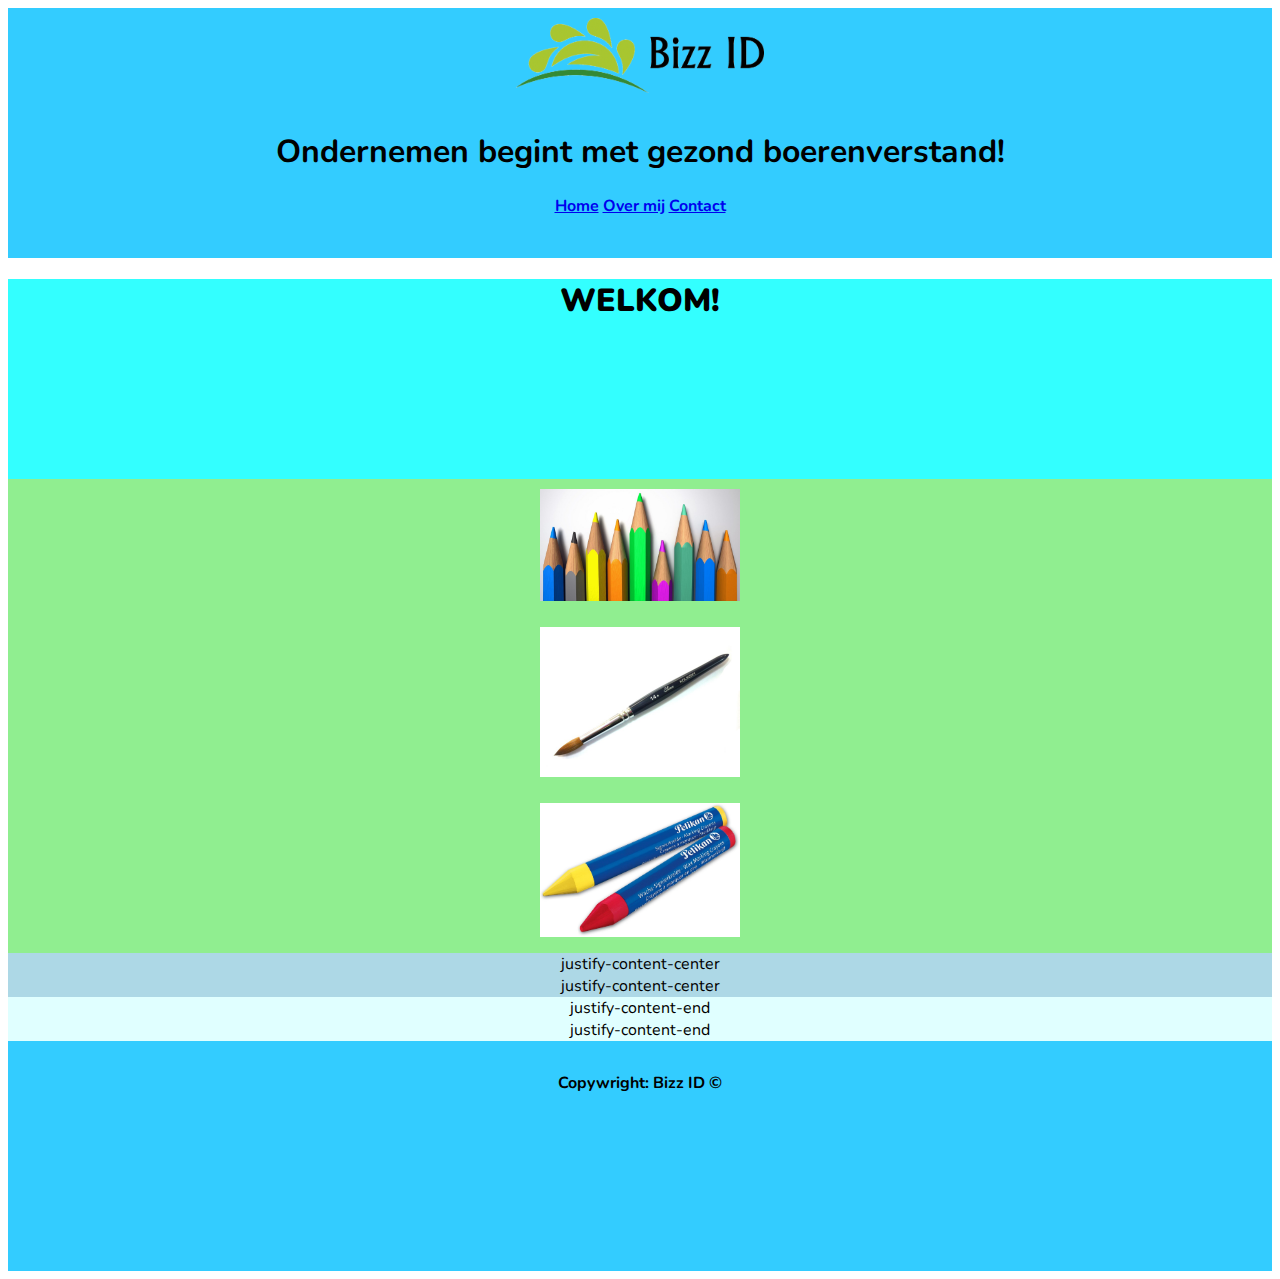
<file: Huiswerkopg_les_22/index.html>
<!DOCTYPE html>
<html>
  <head>
    <meta charset="utf-8">
    <meta name="viewport" content="width=device-width, initial-scale=1">
  <!-- Bootstrap-CSS -->
    <link
    href="https://cdn.jsdelivr.net/npm/bootstrap@5.0.0-beta2/dist/css/bootstrap.min.css"
    rel="stylesheet"
    integrity="sha384-BmbxuPwQa2lc/FVzBcNJ7UAyJxM6wuqIj61tLrc4wSX0szH/Ev+nYRRuWlolflfl"
    crossorigin="anonymous">
    <title>Mijn website</title>
      <link rel="preconnect" href="https://fonts.googleapis.com">
      <link rel="preconnect" href="https://fonts.gstatic.com" crossorigin>
      <link href="https://fonts.googleapis.com/css2?family=Nunito:ital,wght@0,200;1,200&display=swap" rel="stylesheet">
      <link rel="stylesheet" type="text/css" href="stijl/main.css">
  </head>
  <body>
    <div class="container-sm">
      <header>
        <img src="afbeeldingen/logo nw transparant (3).gif" alt="logo bizz id" height="75">
        <h1>Ondernemen begint met gezond boerenverstand!</h1>
        <div>
          <nav class="nav nav-masthead justify-content-center">
              <a class="nav-link active" aria-current="page" href="index.html"><strong>Home</strong></a>
              <a class="nav-link" href="overmij.html"><strong>Over mij</strong></a>
              <a class="nav-link" href="contact.html"><strong>Contact</strong></a>
          </nav>
        </div>
      </header>
      <div class="container-sm welkom">
        <div class="row" style="height: 200px;
        background-color: #33FFFF;">
          <div class="col align-self-center"
          style="background-color: #33FFFF;">
          <h1><strong>WELKOM!</strong></h1>
          </div>
        </div>
      </div>
      <div class="container-sm"
      style="background-color: #33FFFF;">
        <div class="row justify-content-center">
          <div class="col-4" style="background-color: lightgreen;">
          <img src="afbeeldingen/kleurpotloden.jpg" alt="kleurpotloden" width="200">
          </div>
          <div class="col-4" style="background-color: lightgreen;">
          <img src="afbeeldingen/penseel.jpg" alt="penseel" width="200">
          </div>
          <div class="col-4" style="background-color: lightgreen;">
          <img src="afbeeldingen/vetkrijt.jpg" alt="vetkrijt" width="200">
          </div>
        </div>
        <div class="row justify-content-center">
          <div class="col-4" style="background-color: lightblue;">
          justify-content-center
          </div>
          <div class="col-4" style="background-color: lightblue;">
          justify-content-center
          </div>
        </div>
        <div class="row justify-content-end">
          <div class="col-4" style="background-color: lightcyan;">
          justify-content-end
          </div>
          <div class="col-4" style="background-color: lightcyan">
          justify-content-end
          </div>
        </div>
      </div>
      <footer>
        <p>Copywright: Bizz ID ©</p>
      </footer>
    </div>
    <!-- Bootstrap-JavaScript-->
    <script
    src="https://cdn.jsdelivr.net/npm/bootstrap@5.0.0-beta2/dist/js/bootstrap.bundle.min.js"
    integrity="sha384-b5kHyXgcpbZJO/tY9Ul7kGkf1S0CWuKcCD38l8YkeH8z8QjE0GmW1gYU5S9FOnJ0"
    crossorigin="anonymous"></script>
  </body>
</html>
</file>
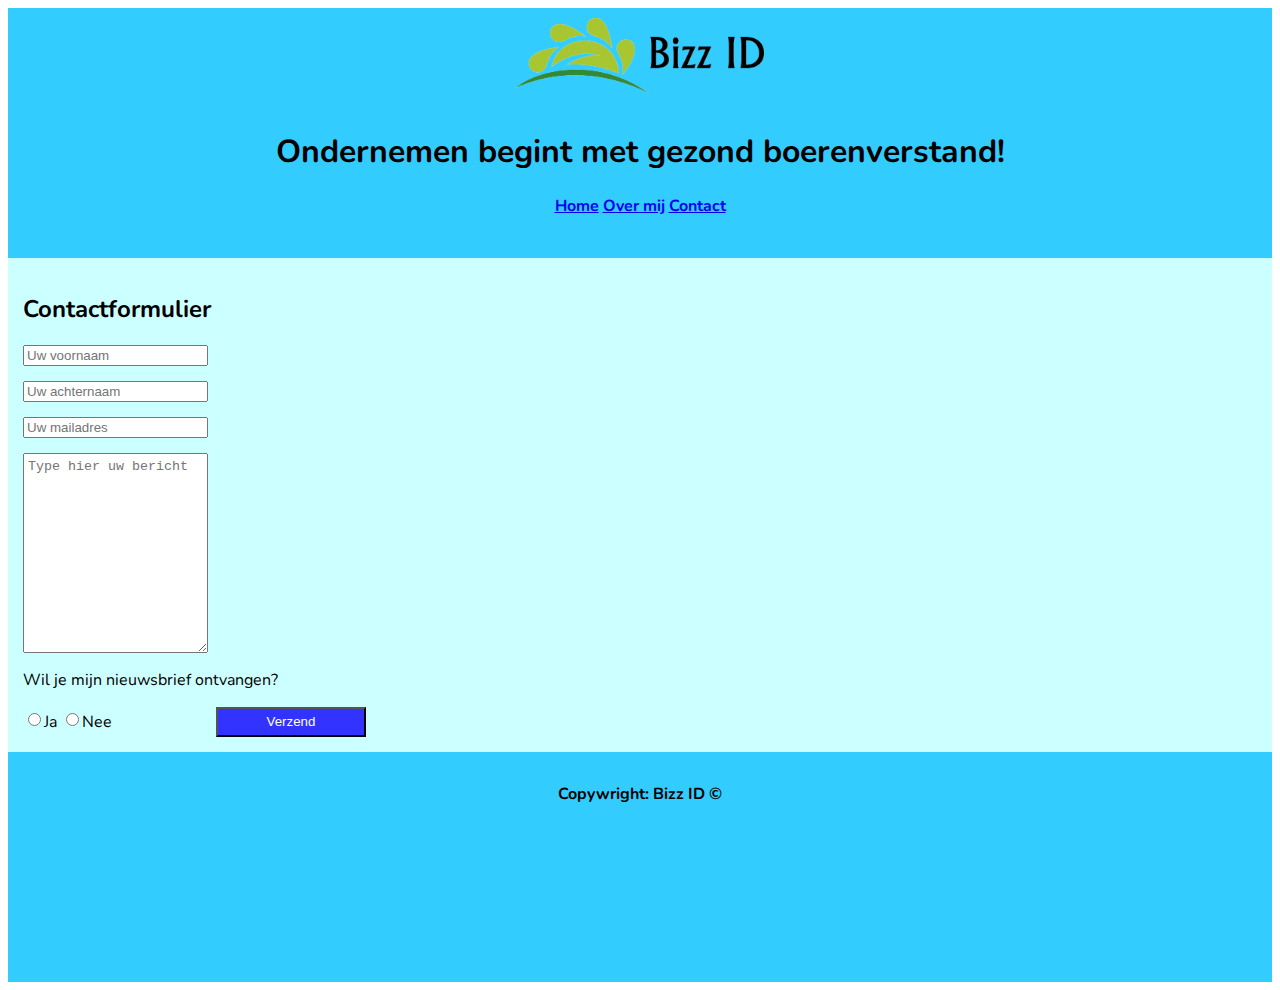
<file: Huiswerkopg_les_22/contact.html>
<!DOCTYPE html>
<html>
  <head>
    <meta charset="utf-8">
    <meta name="viewport" content="width=device-width, initial-scale=1">
  <!-- Bootstrap-CSS -->
    <link
    href="https://cdn.jsdelivr.net/npm/bootstrap@5.0.0-beta2/dist/css/bootstrap.min.css"
    rel="stylesheet"
    integrity="sha384-BmbxuPwQa2lc/FVzBcNJ7UAyJxM6wuqIj61tLrc4wSX0szH/Ev+nYRRuWlolflfl"
    crossorigin="anonymous">
    <title>Contactformulier</title>
      <link rel="preconnect" href="https://fonts.googleapis.com">
      <link rel="preconnect" href="https://fonts.gstatic.com" crossorigin>
      <link href="https://fonts.googleapis.com/css2?family=Nunito:ital,wght@0,200;1,200&display=swap" rel="stylesheet">
      <link rel="stylesheet" type="text/css" href="stijl/main.css">
  </head>
  <body>
    <div class="container-sm">
      <header>
        <img src="afbeeldingen/logo nw transparant (3).gif" alt="logo bizz id" height="75">
        <h1>Ondernemen begint met gezond boerenverstand!</h1>
        <div>
          <nav class="nav nav-masthead justify-content-center">
              <a class="nav-link active" aria-current="page" href="index.html"><strong>Home</strong></a>
              <a class="nav-link" href="overmij.html"><strong>Over mij</strong></a>
              <a class="nav-link" href="contact.html"><strong>Contact</strong></a>
          </nav>
        </div>
      </header>
      <section class="contact">
          <div class="row justify-content-center">
            <div class="col-4">
            <h2>Contactformulier</h2>
            <form class="contactform" method="post" action="https://formspree.io/f/mleaqyvw">
                <input type="text" name="voornaam" placeholder="Uw voornaam">
                <input type="text" name="achternaam" placeholder="Uw achternaam">
                <input type="email" name="email" placeholder="Uw mailadres">
                <textarea placeholder="Type hier uw bericht"></textarea>
                <p>Wil je mijn nieuwsbrief ontvangen?</p>
                <input type="radio" name="nieuwsbrief" value="ja">Ja
                <input type="radio" name="nieuwsbrief" value="nee">Nee
                <button type="submit">Verzend</button>
            </form>
            </div>
          </div>
      </section>
      <footer>
        <p>Copywright: Bizz ID ©</p>
      </footer>
    </div>
    <!-- Bootstrap-JavaScript-->
    <script
    src="https://cdn.jsdelivr.net/npm/bootstrap@5.0.0-beta2/dist/js/bootstrap.bundle.min.js"
    integrity="sha384-b5kHyXgcpbZJO/tY9Ul7kGkf1S0CWuKcCD38l8YkeH8z8QjE0GmW1gYU5S9FOnJ0"
    crossorigin="anonymous"></script>
  </body>
</html>
</file>
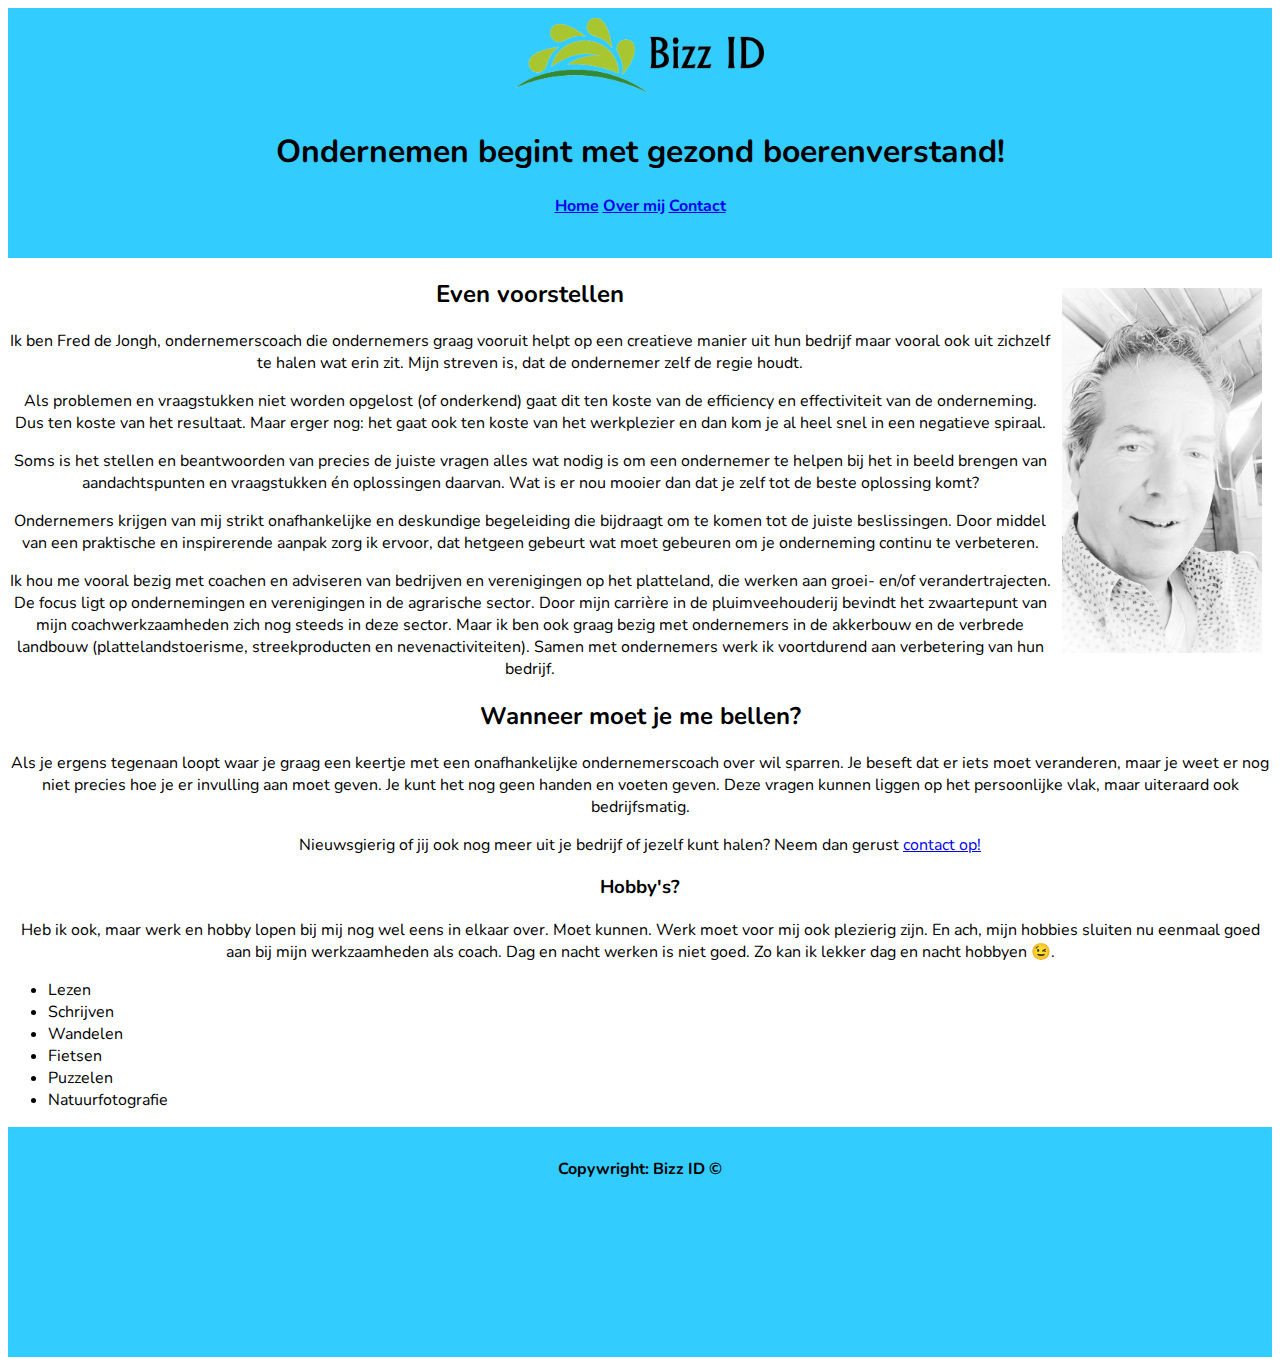
<file: Huiswerkopg_les_22/overmij.html>
<!DOCTYPE html>
<html>
  <head>
    <meta charset="utf-8">
    <meta name="viewport" content="width=device-width, initial-scale=1">
  <!-- Bootstrap-CSS -->
    <link
    href="https://cdn.jsdelivr.net/npm/bootstrap@5.0.0-beta2/dist/css/bootstrap.min.css"
    rel="stylesheet"
    integrity="sha384-BmbxuPwQa2lc/FVzBcNJ7UAyJxM6wuqIj61tLrc4wSX0szH/Ev+nYRRuWlolflfl"
    crossorigin="anonymous">
    <title>Mijn CV</title>
      <link rel="preconnect" href="https://fonts.googleapis.com">
      <link rel="preconnect" href="https://fonts.gstatic.com" crossorigin>
      <link href="https://fonts.googleapis.com/css2?family=Nunito:ital,wght@0,200;1,200&display=swap" rel="stylesheet">
      <link rel="stylesheet" type="text/css" href="stijl/main.css">
  </head>
  <body>
    <div class="container-sm">
      <header>
        <img src="afbeeldingen/logo nw transparant (3).gif" alt="logo bizz id" height="75">
        <h1>Ondernemen begint met gezond boerenverstand!</h1>
        <div>
          <nav class="nav nav-masthead justify-content-center">
              <a class="nav-link active" aria-current="page" href="index.html"><strong>Home</strong></a>
              <a class="nav-link" href="overmij.html"><strong>Over mij</strong></a>
              <a class="nav-link" href="contact.html"><strong>Contact</strong></a>
          </nav>
        </div>
      </header>
        <div class="kennismaking">
          <img src="afbeeldingen/Fred.jpg" alt="Fred de Jongh" width="200" style="float: right">
          <h2>Even voorstellen</h2>
          <p>Ik ben Fred de Jongh, ondernemerscoach die ondernemers graag vooruit helpt op een creatieve manier
          uit hun bedrijf maar vooral ook uit zichzelf te halen wat erin zit. Mijn streven is, dat de ondernemer zelf
          de regie houdt.</p>
          <p>Als problemen en vraagstukken niet worden opgelost (of onderkend) gaat dit ten koste van de efficiency en
          effectiviteit van de onderneming. Dus ten koste van het resultaat. Maar erger nog: het gaat ook ten koste van
          het werkplezier en dan kom je al heel snel in een negatieve spiraal.
          </p>
          <p>Soms is het stellen en beantwoorden van precies de juiste vragen alles wat nodig is om een ondernemer te helpen
          bij het in beeld brengen van aandachtspunten en vraagstukken én oplossingen daarvan. Wat is er nou mooier dan dat
          je zelf tot de beste oplossing komt?</p>
          <p>Ondernemers krijgen van mij strikt onafhankelijke en deskundige begeleiding die bijdraagt om te komen tot de
          juiste beslissingen. Door middel van een praktische en inspirerende aanpak zorg ik ervoor, dat hetgeen gebeurt wat
          moet gebeuren om je onderneming continu te verbeteren.</p>
          <p>Ik hou me vooral bezig met coachen en adviseren van bedrijven en verenigingen op het platteland, die werken aan groei-
          en/of verandertrajecten. De focus ligt op ondernemingen en verenigingen in de agrarische sector. Door mijn carrière in
          de pluimveehouderij bevindt het zwaartepunt van mijn coachwerkzaamheden zich nog steeds in deze sector. Maar ik ben ook
          graag bezig met ondernemers in de akkerbouw en de verbrede landbouw (plattelandstoerisme, streekproducten en nevenactiviteiten).
          Samen met ondernemers werk ik voortdurend aan verbetering van hun bedrijf.</p>
          <h2>Wanneer moet je me bellen?</h2>
          <p>Als je ergens tegenaan loopt waar je graag een keertje met een onafhankelijke ondernemerscoach over wil sparren. Je beseft
          dat er iets moet veranderen, maar je weet er nog niet precies hoe je er invulling aan moet geven. Je kunt het nog geen handen
          en voeten geven. Deze vragen kunnen liggen op het persoonlijke vlak, maar uiteraard ook bedrijfsmatig.</p>
          <p>Nieuwsgierig of jij ook nog meer uit je bedrijf of jezelf kunt halen? Neem dan gerust <a href="contact.html">contact op!</a></p>
          <h3>Hobby's?</h3>
          <p>Heb ik ook, maar werk en hobby lopen bij mij nog wel eens in elkaar over. Moet kunnen. Werk moet voor mij ook plezierig zijn.
          En ach, mijn hobbies sluiten nu eenmaal goed aan bij mijn werkzaamheden als coach. Dag en nacht werken is niet goed. Zo kan ik
          lekker dag en nacht hobbyen 😉.</p>
          <ul class="hobby">
            <li>Lezen</li>
            <li>Schrijven</li>
            <li>Wandelen</li>
            <li>Fietsen</li>
            <li>Puzzelen</li>
            <li>Natuurfotografie</li>
          </ul>
        </div>
      <footer>
        <p>Copywright: Bizz ID ©</p>
      </footer>
    </div>
    <!-- Bootstrap-JavaScript-->
    <script
    src="https://cdn.jsdelivr.net/npm/bootstrap@5.0.0-beta2/dist/js/bootstrap.bundle.min.js"
    integrity="sha384-b5kHyXgcpbZJO/tY9Ul7kGkf1S0CWuKcCD38l8YkeH8z8QjE0GmW1gYU5S9FOnJ0"
    crossorigin="anonymous"></script>
  </body>
</html>
</file>
<file: Huiswerkopg_les_22/stijl/main.css>
header{
height: 250px;
width: 100%;
background-color: #33CCFF;
}
.nav{
background-color: #33CCFF;
}
body{
font-family: 'Nunito', sans-serif;
text-align: center;
background-color: #FFFFFF;
color: black;
}
ul a{
text-decoration: none;
color: white;
}
.nav-link:hover{
color: white;
}
footer{
text-align: center;
background-color: #33CCFF;
height: 200px;
font-weight: bold;
padding: 15px;
}
img{
margin: 10px;
max-width: auto;
}
.hobby{
text-align: left;
}
.contact{
text-align: left;
margin-top: 0;
margin-bottom: 0;
margin-left: ;
margin-right: ;
width: auto;
background-color: #CCFFFF;
padding: 15px;
}
input[type="text"], input[type="email"], textarea, select{
display: block;
text-align: left;
margin-top: 15px;
margin-bottom: 15px;
width: auto;
box-sizing: border-box;
}
textarea{
height: 200px;
padding: 5px 4px;
}
button{
background-color: #3333FF;
color: white;
margin-left: 100px;
width: 150px;
height: 30px;
}
button:active{
background-color: #AABCFA;
color: darkblue;
}
</file>
